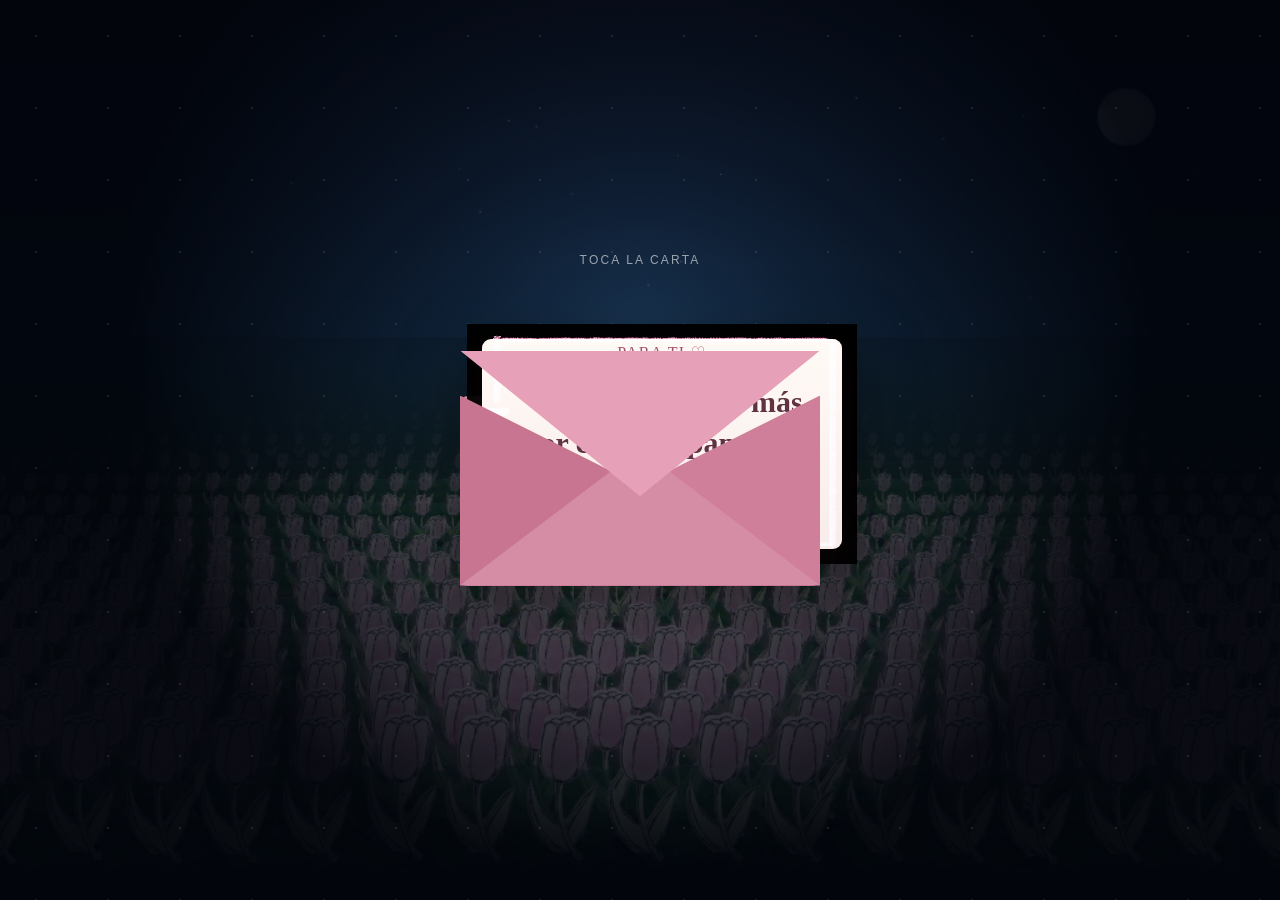
<file: index (1).html>
<!DOCTYPE html>
<html lang="es">
<head>
<meta charset="UTF-8">
<meta name="viewport" content="width=device-width,initial-scale=1,maximum-scale=1,user-scalable=no,viewport-fit=cover">
<meta name="theme-color" content="#030713">
<title>paradox143</title>
<style>
*{box-sizing:border-box;margin:0;padding:0}
html,body{width:100%;height:100%;overflow:hidden;background:#02050a}
body{font-family:Arial,Helvetica,sans-serif;overscroll-behavior:none}
#app{position:fixed;inset:0;width:100vw;height:100vh;height:100dvh;overflow:hidden;background:#02050a;touch-action:none;user-select:none;-webkit-user-select:none}
#scene{position:absolute;inset:0;width:100%;height:100%;display:block;touch-action:none}
#loader{position:fixed;inset:0;z-index:50;background:#000;display:flex;align-items:center;justify-content:center;transition:opacity .45s ease,visibility .45s ease}
#loader.hide{opacity:0;visibility:hidden;pointer-events:none}
.loadBox{width:min(76vw,620px);display:flex;flex-direction:column;align-items:center;gap:14px}
.loadText{color:#fff;font-size:clamp(23px,5vw,40px);font-weight:700}
.loadBar{width:100%;height:clamp(38px,9vh,64px);padding:7px;border:clamp(6px,1vw,9px) solid #bb5c77;border-radius:18px;background:#050505;overflow:hidden}
#loadFill{height:100%;width:0;background:#f1a8c0;border-radius:4px;box-shadow:0 0 10px rgba(244,171,194,.24);transition:width .18s ease}
#fsBtn{position:fixed;right:max(12px,env(safe-area-inset-right));top:max(12px,env(safe-area-inset-top));z-index:20;width:42px;height:42px;border:1px solid rgba(255,255,255,.23);border-radius:12px;background:rgba(4,8,14,.66);color:#fff;font-size:23px;line-height:40px;text-align:center;cursor:pointer;-webkit-tap-highlight-color:transparent}
#tip{position:fixed;left:50%;bottom:max(14px,env(safe-area-inset-bottom));transform:translateX(-50%);z-index:30;padding:8px 12px;border-radius:10px;background:rgba(0,0,0,.75);color:#fff;font-size:12px;opacity:0;pointer-events:none;transition:opacity .25s;white-space:nowrap}
#tip.show{opacity:1}
@media(max-width:600px){#fsBtn{top:10px;right:10px;width:38px;height:38px;line-height:36px;font-size:20px}}


/* =====================================================
   INTRO: CARTA INICIAL
===================================================== */
body.intro-active #fsBtn{opacity:0;pointer-events:none}
#intro{position:fixed;inset:0;z-index:45;display:flex;align-items:center;justify-content:center;background:radial-gradient(circle at 50% 38%,rgba(29,45,72,.42),rgba(2,5,12,.97) 62%);overflow:hidden;transition:opacity .9s ease,visibility .9s ease}
#intro.hide{opacity:0;visibility:hidden;pointer-events:none}
#intro::before{content:"";position:absolute;inset:0;background-image:radial-gradient(circle,#fff 0 1px,transparent 1.2px);background-size:72px 72px;opacity:.10;animation:introDrift 18s linear infinite}
@keyframes introDrift{to{transform:translate3d(-72px,72px,0)}}
.introWrap{position:relative;width:min(92vw,560px);min-height:430px;display:flex;flex-direction:column;align-items:center;justify-content:center;perspective:1200px;padding:24px}
.introHint{position:absolute;top:18px;color:rgba(255,255,255,.58);font-size:12px;letter-spacing:.18em;text-transform:uppercase;transition:opacity .4s}
#intro.open .introHint{opacity:0}
.envelopeStage{position:relative;width:min(78vw,360px);height:235px;cursor:pointer;-webkit-tap-highlight-color:transparent;filter:drop-shadow(0 22px 34px rgba(0,0,0,.42));transform:translateY(18px);transition:transform .9s cubic-bezier(.2,.8,.2,1)}
#intro.open .envelopeStage{transform:translateY(54px)}
.envelopeBody{position:absolute;left:0;right:0;bottom:0;height:190px;border-radius:8px;background:linear-gradient(145deg,#d88ba6,#b85f7e);overflow:visible}
.envelopeBody::before,.envelopeBody::after{content:"";position:absolute;inset:0;z-index:3;pointer-events:none}
.envelopeBody::before{background:#c87592;clip-path:polygon(0 0,56% 53%,0 100%)}
.envelopeBody::after{background:#cf7f9a;clip-path:polygon(100% 0,44% 53%,100% 100%)}
.envFront{position:absolute;left:0;right:0;bottom:0;height:58%;z-index:4;background:#dc91aa;clip-path:polygon(0 100%,50% 0,100% 100%);filter:brightness(.97)}
.envFlap{position:absolute;left:0;right:0;top:0;height:62%;background:#e6a0b7;clip-path:polygon(0 0,100% 0,50% 100%);z-index:5;transform-origin:50% 0;transition:transform .8s cubic-bezier(.2,.75,.2,1),z-index 0s .4s}
#intro.open .envFlap{transform:rotateX(180deg);z-index:1}
.introCard{position:absolute;left:6%;right:6%;bottom:12px;height:210px;z-index:2;border-radius:9px;background:linear-gradient(180deg,#fffaf5,#f8eceb);box-shadow:0 8px 28px rgba(38,10,22,.25);display:flex;flex-direction:column;align-items:center;justify-content:center;text-align:center;padding:26px 24px;color:#5f3341;transition:transform 1s .32s cubic-bezier(.18,.88,.2,1),box-shadow .7s .3s}
#intro.open .introCard{transform:translateY(-174px);box-shadow:0 24px 54px rgba(0,0,0,.35)}
.introCard .forYou{font-family:Georgia,serif;font-size:16px;letter-spacing:.08em;color:#a14e6c;margin-bottom:20px}
.introCard .mainPhrase{font-family:Georgia,serif;font-size:clamp(21px,5vw,30px);line-height:1.35;font-weight:600}
.introCard .heartMark{font-size:20px;margin-top:16px;color:#bd5a7d}
#introContinue{position:absolute;bottom:8px;z-index:10;border:1px solid rgba(255,219,231,.52);border-radius:999px;padding:12px 22px;background:rgba(126,45,73,.58);color:#fff;font-size:13px;letter-spacing:.12em;text-transform:uppercase;opacity:0;transform:translateY(12px);pointer-events:none;transition:opacity .5s 1.05s,transform .5s 1.05s,background .2s;cursor:pointer}
#intro.open #introContinue{opacity:1;transform:translateY(0);pointer-events:auto}
#introContinue:active{transform:scale(.97)}


/* =====================================================
   TRANSICIÓN: 1 TULIPÁN → VARIOS → CAMPO
===================================================== */
#bloomTransition{position:fixed;inset:0;z-index:44;pointer-events:none;display:none;overflow:hidden;background:radial-gradient(circle at 50% 55%,rgba(24,55,58,.25),rgba(2,5,10,0) 58%)}
#bloomTransition.active{display:block}
.bloomTulip{position:absolute;width:54px;height:104px;background-image:url('tulip_atlas.webp');background-size:300% 100%;background-position:100% 0;background-repeat:no-repeat;opacity:0;transform:translate(-50%,18px) scale(.25);filter:drop-shadow(0 0 13px rgba(255,132,191,.6));animation:bloomPop 1.45s cubic-bezier(.18,.88,.2,1) forwards}
@keyframes bloomPop{0%{opacity:0;transform:translate(-50%,22px) scale(.18)}32%{opacity:1}75%{opacity:1;transform:translate(-50%,0) scale(1)}100%{opacity:0;transform:translate(-50%,-14px) scale(1.12)}}

/* =====================================================
   CARTA ESCONDIDA EN EL CAMPO
===================================================== */
#secretLetterBtn{position:fixed;left:76%;top:66%;z-index:18;width:58px;height:45px;border:0;background:transparent;opacity:0;transform:translate(-50%,-50%) scale(.55) rotate(-5deg);pointer-events:none;transition:opacity .7s,transform .7s;cursor:pointer;filter:drop-shadow(0 0 12px rgba(255,200,222,.72));-webkit-tap-highlight-color:transparent}
#secretLetterBtn.visible{opacity:1;transform:translate(-50%,-50%) scale(1) rotate(-5deg);pointer-events:auto;animation:secretGlow 2.2s ease-in-out infinite}
@keyframes secretGlow{50%{filter:drop-shadow(0 0 22px rgba(255,214,228,.95))}}
.miniEnv{position:absolute;inset:0;border-radius:5px;background:#d98ca7;border:1px solid rgba(255,245,248,.5);overflow:hidden}
.miniEnv::before{content:"";position:absolute;left:0;top:0;width:0;height:0;border-left:29px solid transparent;border-right:29px solid transparent;border-top:23px solid #efb2c5}
.miniEnv::after{content:"";position:absolute;left:0;bottom:0;width:0;height:0;border-left:29px solid #c86d8c;border-right:29px solid #d67f9b;border-top:20px solid transparent}
.secretSpark{position:absolute;right:-5px;top:-9px;color:#fff5c8;font-size:16px;text-shadow:0 0 9px #fff3a8}

/* =====================================================
   MINIJUEGO
===================================================== */
#gameOverlay{position:fixed;inset:0;z-index:60;display:none;background:rgba(2,4,10,.78);backdrop-filter:blur(3px);-webkit-backdrop-filter:blur(3px);touch-action:none}
#gameOverlay.show{display:block}
#gameCanvas{position:absolute;inset:0;width:100%;height:100%;display:none;touch-action:none}
#gameCanvas.show{display:block}
.gamePanel{position:absolute;left:50%;top:50%;transform:translate(-50%,-50%);width:min(90vw,520px);padding:28px 24px;border:1px solid rgba(244,175,199,.34);border-radius:18px;background:linear-gradient(180deg,rgba(15,17,31,.97),rgba(7,8,17,.98));box-shadow:0 24px 80px rgba(0,0,0,.55),0 0 35px rgba(205,91,137,.11);color:#fff;text-align:center}
.gamePanel.hidden{display:none}
.gamePanel h2{font-family:Georgia,serif;font-size:clamp(23px,5vw,32px);font-weight:500;margin-bottom:14px}
.gamePanel p{font-size:14px;line-height:1.6;color:rgba(255,255,255,.78);margin-bottom:18px}
.gameBtn{border:1px solid rgba(255,219,232,.45);border-radius:999px;padding:11px 20px;background:rgba(164,73,106,.58);color:#fff;font-weight:600;letter-spacing:.06em;cursor:pointer;margin:5px;-webkit-tap-highlight-color:transparent}
.gameBtn:active{transform:scale(.97)}
#gameHud{position:absolute;left:50%;top:max(12px,env(safe-area-inset-top));transform:translateX(-50%);z-index:64;display:none;align-items:center;gap:16px;padding:8px 14px;border-radius:999px;background:rgba(0,0,0,.48);border:1px solid rgba(255,255,255,.12);color:#fff;font-size:12px;letter-spacing:.05em;white-space:nowrap}
#gameHud.show{display:flex}
#hpText{color:#ff6f93;font-size:17px;letter-spacing:.12em}
#finalLetter{display:none}
#finalLetter.show{display:block}
.finalPaper{margin:0 auto 18px;width:min(100%,430px);padding:28px 25px;background:linear-gradient(180deg,#fffaf5,#f7e9eb);border-radius:10px;color:#5f3341;box-shadow:0 15px 45px rgba(0,0,0,.34)}
.finalPaper .seal{font-size:25px;color:#bd5a7d;margin-bottom:10px}
.finalPaper h2{color:#7e3d55;margin-bottom:16px}
.finalPaper p{color:#694452;font-family:Georgia,serif;font-size:18px;line-height:1.55;margin:0}

/* =====================================================
   ESTILO PIXEL ART
===================================================== */
:root{
  --pixel-pink:#f2a5d9;
  --pixel-pink-2:#ffd1ee;
  --pixel-dark:#08060c;
}

/* Mantener bordes y sprites nítidos, sin suavizado */
.pixelArt,
#pixelLives img,
.pixelFrameOverlay{
  image-rendering:pixelated;
  image-rendering:crisp-edges;
}

/* El marco que enviaste se usa como capa decorativa.
   SCREEN hace que el negro de la imagen desaparezca
   sobre el panel y solo resalte el rosa. */
.introCard,
.gamePanel,
.finalPaper{
  position:relative;
  overflow:visible;
}

.introCard::after,
.gamePanel::after,
.finalPaper::after{
  content:"";
  position:absolute;
  inset:-15px;
  z-index:4;
  pointer-events:none;
  background:url('pixel_frame.png') center/100% 100% no-repeat;
  image-rendering:pixelated;
  image-rendering:crisp-edges;
  mix-blend-mode:screen;
  filter:contrast(1.45) saturate(1.15);
  opacity:.96;
}

.introCard>* ,
.gamePanel>* ,
.finalPaper>*{
  position:relative;
  z-index:5;
}

/* Paneles más retro: menos redondeados y tipografía monoespaciada */
.gamePanel{
  border:0;
  border-radius:2px;
  background:rgba(5,4,10,.97);
  font-family:"Courier New",monospace;
  box-shadow:0 18px 70px rgba(0,0,0,.60),0 0 30px rgba(235,130,198,.12);
}
.gamePanel h2,
.gameBtn{
  font-family:"Courier New",monospace;
}
.gameBtn{
  border-radius:2px;
  border:2px solid var(--pixel-pink);
  background:#140a16;
  box-shadow:3px 3px 0 #5f2d53;
  text-transform:uppercase;
}
.gameBtn:active{
  transform:translate(2px,2px);
  box-shadow:1px 1px 0 #5f2d53;
}

/* HUD con la imagen de los tres corazones que enviaste */
#gameHud{
  border-radius:2px;
  border:2px solid #111;
  background:#faeaf0;
  color:#111;
  box-shadow:4px 4px 0 rgba(0,0,0,.45);
  font-family:"Courier New",monospace;
  font-weight:700;
  gap:11px;
  padding:6px 10px;
}

#pixelLives{
  position:relative;
  width:124px;
  height:34px;
  overflow:hidden;
  background:#faeaf0;
  flex:0 0 124px;
}

#pixelLives img{
  position:absolute;
  inset:0;
  width:124px;
  height:34px;
  object-fit:cover;
  object-position:center 50%;
  filter:contrast(1.1) saturate(1.08);
}

#livesCover{
  position:absolute;
  right:0;
  top:0;
  bottom:0;
  width:0%;
  background:#faeaf0;
  transition:width .16s steps(3,end);
  z-index:2;
}

#phaseText,#timeText{
  min-width:55px;
  text-align:center;
}

/* Carta final con un poco más de estética pixel */
.finalPaper{
  border-radius:1px;
}

@media(max-width:600px){
  #gameHud{gap:7px;padding:5px 7px;font-size:10px}
  #pixelLives{width:96px;height:29px;flex-basis:96px}
  #pixelLives img{width:96px;height:29px}
  .introCard::after,.gamePanel::after,.finalPaper::after{inset:-10px}
}

/* =====================================================
   MÚSICA OPCIONAL: se activa si existe musica.mp3
===================================================== */
#musicBtn{position:fixed;left:max(12px,env(safe-area-inset-left));top:max(12px,env(safe-area-inset-top));z-index:22;width:42px;height:42px;border:1px solid rgba(255,255,255,.20);border-radius:12px;background:rgba(4,8,14,.66);color:#fff;font-size:18px;display:none;align-items:center;justify-content:center;cursor:pointer;-webkit-tap-highlight-color:transparent}
#musicBtn.available{display:flex}
body.intro-active #musicBtn{opacity:0;pointer-events:none}
@media(max-width:600px){#musicBtn{width:38px;height:38px;top:10px;left:10px}}

</style>
</head>
<body class="intro-active">
<div id="app"><canvas id="scene"></canvas></div>
<button id="fsBtn" aria-label="Pantalla completa">⛶</button>
<div id="tip"></div>
<div id="loader"><div class="loadBox"><div class="loadText">Loading...</div><div class="loadBar"><div id="loadFill"></div></div></div></div>


<!-- CARTA DE INTRODUCCIÓN -->
<div id="intro">
  <div class="introWrap">
    <div class="introHint">Toca la carta</div>
    <div class="envelopeStage" id="introEnvelope" role="button" aria-label="Abrir carta">
      <div class="envelopeBody"></div>
      <div class="introCard">
        <div class="forYou">PARA TI ♡</div>
        <div class="mainPhrase">“Te amaré un día más<br>por cada tulipán aquí plantado.”</div>
        <div class="heartMark">♡</div>
      </div>
      <div class="envFront"></div>
      <div class="envFlap"></div>
    </div>
    <button id="introContinue">Entrar al campo ♡</button>
  </div>
</div>

<div id="bloomTransition"></div>

<!-- CARTA ESCONDIDA -->
<button id="secretLetterBtn" aria-label="Carta escondida">
  <span class="miniEnv"></span>
  <span class="secretSpark">✦</span>
</button>

<!-- MINIJUEGO -->
<div id="gameOverlay">
  <canvas id="gameCanvas"></canvas>

  <div id="challengePanel" class="gamePanel">
    <h2>Encontraste otra carta.</h2>
    <p>Está sellada. Para abrirla, sobrevive a los pétalos de luz.<br><br>En celular, arrastra el corazón con el dedo.<br>En computadora, usa WASD o las flechas.</p>
    <button id="startGameBtn" class="gameBtn">Comenzar ♡</button>
    <button id="closeChallengeBtn" class="gameBtn">Volver al campo</button>
  </div>

  <div id="gameHud">
    <span id="phaseText">FASE 1</span>
    <div id="pixelLives" aria-label="3 vidas">
      <img src="pixel_hearts.png" alt="Vidas" class="pixelArt">
      <span id="livesCover"></span>
    </div>
    <span id="timeText">24 s</span>
  </div>

  <div id="losePanel" class="gamePanel hidden">
    <h2>La carta sigue cerrada.</h2>
    <p>Estuviste cerca. Puedes intentarlo otra vez.</p>
    <button id="retryGameBtn" class="gameBtn">Intentar otra vez</button>
    <button id="leaveGameBtn" class="gameBtn">Volver al campo</button>
  </div>

  <div id="finalLetter" class="gamePanel">
    <div class="finalPaper">
      <div class="seal">♡</div>
      <h2>Para ti</h2>
      <p>Y si algún día dudas de cuánto te quiero, vuelve a mirar este campo. Todavía quedan infinitos tulipanes por contar.</p>
    </div>
    <button id="playAgainBtn" class="gameBtn">Jugar otra vez</button>
    <button id="backToFieldBtn" class="gameBtn">Volver al campo ♡</button>
  </div>
</div>

<!-- MÚSICA: si luego subes musica.mp3, se activa automáticamente -->
<audio id="bgMusic" src="musica.mp3" loop preload="auto"></audio>
<button id="musicBtn" aria-label="Música">♫</button>

<script>
const TULIP_SRC='tulip_atlas.webp';
const GRASS_SRC='grass_night.webp';
const PLAYER_HEART_SRC='player_heart.png';
const PIXEL_FRAME_SRC='pixel_frame.png';

const playerHeartImg=new Image();
playerHeartImg.src=PLAYER_HEART_SRC;

const canvas=document.getElementById('scene');
const ctx=canvas.getContext('2d',{alpha:false,desynchronized:true});
const app=document.getElementById('app');
const fill=document.getElementById('loadFill');
const loader=document.getElementById('loader');
const fsBtn=document.getElementById('fsBtn');
const tip=document.getElementById('tip');

const intro=document.getElementById('intro');
const introEnvelope=document.getElementById('introEnvelope');
const introContinue=document.getElementById('introContinue');
const bloomTransition=document.getElementById('bloomTransition');
const secretLetterBtn=document.getElementById('secretLetterBtn');
const gameOverlay=document.getElementById('gameOverlay');
const gameCanvas=document.getElementById('gameCanvas');
const gctx=gameCanvas.getContext('2d');
const challengePanel=document.getElementById('challengePanel');
const startGameBtn=document.getElementById('startGameBtn');
const closeChallengeBtn=document.getElementById('closeChallengeBtn');
const gameHud=document.getElementById('gameHud');
const phaseText=document.getElementById('phaseText');
const livesCover=document.getElementById('livesCover');
const timeText=document.getElementById('timeText');
const losePanel=document.getElementById('losePanel');
const retryGameBtn=document.getElementById('retryGameBtn');
const leaveGameBtn=document.getElementById('leaveGameBtn');
const finalLetter=document.getElementById('finalLetter');
const playAgainBtn=document.getElementById('playAgainBtn');
const backToFieldBtn=document.getElementById('backToFieldBtn');
const bgMusic=document.getElementById('bgMusic');
const musicBtn=document.getElementById('musicBtn');


let W=1,H=1,DPR=1;
let worldX=0,drag=false,startX=0,startWorld=0,lastX=0,lastT=0,velocity=0;
let rows=[],skyCanvas,groundGlow,flowerFrames=[],plainFrames=[],currentFrame=0;
let raf=0,inertiaRAF=0;

let introDone=false;
let secretShown=false;
let musicOn=false;

let gameRunning=false;
let gameRAF=0;
let gameStart=0;
let gameLast=0;
let gameSpawn=0;
let gameHP=3;
let gameInvulnUntil=0;
let gameProjectiles=[];
let gamePointer=false;
let gameDPR=1;
let gameW=1,gameH=1;
let arena={x:0,y:0,w:0,h:0};
let heart={x:0,y:0,r:10,speed:260};
const keys={};
const GAME_DURATION=24;


const mem=navigator.deviceMemory||4;
const cores=navigator.hardwareConcurrency||4;
const VERY_LOW=(mem<=2)||(cores<=2);
const MEDIUM=(mem<=4)||(cores<=4);

function clamp(v,a,b){return Math.max(a,Math.min(b,v))}
function mod(n,m){return((n%m)+m)%m}
function hash(n){const x=Math.sin(n*12.9898+78.233)*43758.5453;return x-Math.floor(x)}
function showTip(text){tip.textContent=text;tip.classList.add('show');setTimeout(()=>tip.classList.remove('show'),2200)}
function loadImg(src){return new Promise((resolve,reject)=>{const image=new Image();image.onload=()=>resolve(image);image.onerror=reject;image.src=src})}

function makeGroundGlow(){
  const c=document.createElement('canvas'); c.width=160; c.height=42;
  const g=c.getContext('2d');
  const gr=g.createRadialGradient(80,21,0,80,21,80);
  gr.addColorStop(0,'rgba(255,232,129,.28)');
  gr.addColorStop(.25,'rgba(176,255,130,.24)');
  gr.addColorStop(.55,'rgba(91,224,112,.12)');
  gr.addColorStop(1,'rgba(55,170,85,0)');
  g.fillStyle=gr; g.fillRect(0,0,160,42); return c;
}

function buildFlowerFrames(atlas){
  flowerFrames=[]; plainFrames=[];
  for(let f=0;f<3;f++){
    const simple=document.createElement('canvas'); simple.width=100; simple.height=192;
    const sg=simple.getContext('2d'); sg.drawImage(atlas,f*100,0,100,192,0,0,100,192); plainFrames.push(simple);
    const c=document.createElement('canvas'); c.width=166; c.height=192;
    const g=c.getContext('2d');
    const halo=g.createRadialGradient(83,43,2,83,43,57);
    halo.addColorStop(0,'rgba(255,247,177,.98)');
    halo.addColorStop(.16,'rgba(255,209,116,.78)');
    halo.addColorStop(.37,'rgba(255,151,126,.54)');
    halo.addColorStop(.58,'rgba(255,116,190,.30)');
    halo.addColorStop(.80,'rgba(246,94,181,.11)');
    halo.addColorStop(1,'rgba(246,94,181,0)');
    g.fillStyle=halo; g.fillRect(20,0,126,108);
    g.drawImage(atlas,f*100,0,100,192,33,0,100,192); flowerFrames.push(c);
  }
}

function buildSky(){
  skyCanvas=document.createElement('canvas');
  skyCanvas.width=Math.max(1,Math.round(W*DPR)); skyCanvas.height=Math.max(1,Math.round(H*DPR));
  const s=skyCanvas.getContext('2d'); s.setTransform(DPR,0,0,DPR,0,0);
  const portrait=H>W;
  const bg=s.createLinearGradient(0,0,0,H);
  bg.addColorStop(0,'#030713');
  bg.addColorStop(.22,'#081a31');
  bg.addColorStop(portrait?.46:.41,'#103451');
  bg.addColorStop(portrait?.61:.52,'#0d2a3e');
  bg.addColorStop(portrait?.72:.64,'#0a1d16');
  bg.addColorStop(1,'#040906');
  s.fillStyle=bg; s.fillRect(0,0,W,H);

  const haloY=portrait?H*.34:H*.38;
  const halo=s.createRadialGradient(W*.5,haloY,0,W*.5,haloY,Math.max(W,H)*.44);
  halo.addColorStop(0,'rgba(65,114,164,.20)');
  halo.addColorStop(.48,'rgba(32,72,105,.08)');
  halo.addColorStop(1,'rgba(20,45,70,0)');
  s.fillStyle=halo; s.fillRect(0,0,W,H*.76);

  const starCount=VERY_LOW?18:(MEDIUM?30:42);
  s.fillStyle='#edf5ff';
  for(let i=0;i<starCount;i++){
    s.globalAlpha=.28+hash(i*4.3)*.56;
    s.beginPath(); s.arc(hash(i*7.1)*W,hash(i*11.3)*H*.34,.55+hash(i*3.2)*.85,0,Math.PI*2); s.fill();
  }
  s.globalAlpha=1;

  const mx=portrait?W*.82:W*.88, my=portrait?H*.10:H*.13;
  const mr=clamp(Math.min(W,H)*.055,15,29);
  const moon=s.createRadialGradient(mx-mr*.25,my-mr*.25,1,mx,my,mr);
  moon.addColorStop(0,'#fffef5'); moon.addColorStop(.58,'#e8eeff'); moon.addColorStop(1,'#aeb9d8');
  s.fillStyle=moon; s.beginPath(); s.arc(mx,my,mr,0,Math.PI*2); s.fill();
}

function buildRows(){
  const portrait=H>W;
  let base,farCount;
  if(portrait){
    farCount=7;
    base=[
      {bottom:72,w:5,h:9,density:48,opacity:.012,speed:.07,grassH:6,grassOpacity:0,glow:false},
      {bottom:69,w:7,h:12,density:43,opacity:.028,speed:.10,grassH:8,grassOpacity:0,glow:false},
      {bottom:66,w:9,h:16,density:38,opacity:.055,speed:.14,grassH:10,grassOpacity:.01,glow:false},
      {bottom:63,w:11,h:20,density:34,opacity:.10,speed:.18,grassH:13,grassOpacity:.035,glow:false},
      {bottom:60,w:14,h:26,density:30,opacity:.18,speed:.23,grassH:17,grassOpacity:.08,glow:false},
      {bottom:56,w:17,h:32,density:27,opacity:.29,speed:.29,grassH:23,grassOpacity:.18,glow:true},
      {bottom:52,w:21,h:40,density:24,opacity:.43,speed:.36,grassH:30,grassOpacity:.32,glow:true},
      {bottom:48,w:25,h:48,density:22,opacity:.56,speed:.43,grassH:36,grassOpacity:.48,glow:true},
      {bottom:44,w:30,h:58,density:20,opacity:.66,speed:.50,grassH:44,grassOpacity:.59,glow:true},
      {bottom:39,w:36,h:69,density:18,opacity:.75,speed:.58,grassH:52,grassOpacity:.68,glow:true},
      {bottom:34,w:43,h:83,density:16,opacity:.82,speed:.66,grassH:60,grassOpacity:.75,glow:true},
      {bottom:28,w:51,h:98,density:14,opacity:.88,speed:.74,grassH:69,grassOpacity:.81,glow:true},
      {bottom:21,w:60,h:115,density:12,opacity:.93,speed:.82,grassH:78,grassOpacity:.87,glow:true},
      {bottom:14,w:70,h:134,density:10,opacity:.97,speed:.91,grassH:88,grassOpacity:.92,glow:true},
      {bottom:7,w:82,h:157,density:8,opacity:1,speed:.98,grassH:98,grassOpacity:.95,glow:true},
      {bottom:1,w:94,h:180,density:7,opacity:1,speed:1.04,grassH:108,grassOpacity:.97,glow:true}
    ];
  }else{
    farCount=5;
    base=[
      {bottom:58,w:5,h:10,density:72,opacity:.012,speed:.07,grassH:6,grassOpacity:0,glow:false},
      {bottom:55,w:7,h:13,density:62,opacity:.030,speed:.10,grassH:8,grassOpacity:0,glow:false},
      {bottom:52,w:9,h:17,density:54,opacity:.070,speed:.15,grassH:12,grassOpacity:.035,glow:false},
      {bottom:49,w:12,h:23,density:47,opacity:.15,speed:.22,grassH:19,grassOpacity:.12,glow:false},
      {bottom:46,w:15,h:29,density:43,opacity:.28,speed:.29,grassH:25,grassOpacity:.28,glow:true},
      {bottom:43,w:18,h:35,density:42,opacity:.48,speed:.38,grassH:32,grassOpacity:.60,glow:true},
      {bottom:40,w:21,h:40,density:38,opacity:.64,speed:.43,grassH:36,grassOpacity:.70,glow:true},
      {bottom:37,w:24,h:46,density:35,opacity:.69,speed:.48,grassH:40,grassOpacity:.73,glow:true},
      {bottom:34,w:28,h:53,density:32,opacity:.74,speed:.54,grassH:45,grassOpacity:.76,glow:true},
      {bottom:31,w:32,h:61,density:29,opacity:.79,speed:.60,grassH:50,grassOpacity:.79,glow:true},
      {bottom:27,w:37,h:70,density:27,opacity:.84,speed:.66,grassH:56,grassOpacity:.82,glow:true},
      {bottom:23,w:42,h:80,density:24,opacity:.88,speed:.72,grassH:62,grassOpacity:.85,glow:true},
      {bottom:19,w:48,h:91,density:22,opacity:.92,speed:.78,grassH:68,grassOpacity:.87,glow:true},
      {bottom:14,w:54,h:103,density:20,opacity:.95,speed:.84,grassH:76,grassOpacity:.90,glow:true},
      {bottom:9,w:61,h:116,density:18,opacity:.98,speed:.91,grassH:84,grassOpacity:.92,glow:true},
      {bottom:4,w:69,h:132,density:16,opacity:1,speed:1,grassH:94,grassOpacity:.95,glow:true}
    ];
  }

  const sizeScale=portrait?clamp(W/390,.82,1.12):clamp(H/390,.86,1.15);
  rows=base.map((a,i)=>{
    const spacing=W/a.density;
    const idealW=a.w*sizeScale, idealH=a.h*sizeScale;
    const w=Math.min(idealW,spacing*1.13);
    const h=idealH*(w/idealW);
    return{
      baseY:H*(1-a.bottom/100),w,h,spacing,speed:a.speed,alpha:a.opacity,
      phase:(i%2?.50:0)+(hash(i*19.3)-.5)*.10,index:i,
      grassH:a.grassH*sizeScale,grassAlpha:a.grassOpacity,
      horizon:i<farCount,glow:a.glow
    };
  });
}

function drawGroundBase(){
  const portrait=H>W;
  const horizon=portrait?H*.28:H*.405;
  const floor=ctx.createLinearGradient(0,horizon,0,H);
  floor.addColorStop(0,'rgba(13,40,35,.16)');
  floor.addColorStop(.10,'rgba(16,42,25,.55)');
  floor.addColorStop(.25,'#0d2415');
  floor.addColorStop(.60,'#08160d');
  floor.addColorStop(1,'#030805');
  ctx.fillStyle=floor; ctx.fillRect(0,horizon,W,H-horizon);
}

function drawGrassBand(grass,row){
  if(row.grassAlpha<=.005)return;
  const th=row.grassH;
  const tw=th*(grass.width/grass.height);
  const y=row.baseY+th*.08;
  const off=mod(worldX*(row.speed*.72),tw);
  ctx.globalAlpha=row.grassAlpha*.72;
  for(let x=-tw*2+off;x<W+tw*2;x+=tw){ctx.drawImage(grass,x,y-th,tw,th)}
  ctx.globalAlpha=1;
}

function drawTulip(row,j,x,time){
  const seed=j*31.71+row.index*173.9;
  const depth=row.index/Math.max(1,rows.length-1);
  const jitter=(hash(seed)-.5)*row.spacing*.10;
  const vertical=(hash(seed+9)-.5)*row.h*.035;
  const sway=(VERY_LOW||row.horizon)?0:Math.sin(time*.00110+seed)*row.w*.012;
  const xx=x+jitter+sway, yy=row.baseY+vertical;

  if(!row.horizon){
    ctx.globalAlpha=row.alpha*(.08+.17*depth);
    ctx.drawImage(groundGlow,xx-row.w*.90,yy-row.h*.025,row.w*1.80,Math.max(6,row.h*.22));
  }

  if(!row.glow){
    ctx.globalAlpha=row.alpha;
    ctx.drawImage(plainFrames[currentFrame],xx-row.w*.5,yy-row.h,row.w,row.h);
    ctx.globalAlpha=1; return;
  }

  const scale=row.h/192, compW=166*scale;
  ctx.globalAlpha=row.alpha;
  ctx.drawImage(flowerFrames[currentFrame],xx-compW*.5,yy-row.h,compW,row.h);
  ctx.globalAlpha=1;
}

function drawDistanceMist(){
  const portrait=H>W;
  const top=portrait?H*.24:H*.375;
  const bottom=portrait?H*.52:H*.585;
  const mist=ctx.createLinearGradient(0,top,0,bottom);
  if(portrait){
    mist.addColorStop(0,'rgba(7,23,38,.88)');
    mist.addColorStop(.18,'rgba(9,30,43,.67)');
    mist.addColorStop(.38,'rgba(11,38,43,.43)');
    mist.addColorStop(.62,'rgba(12,39,35,.18)');
    mist.addColorStop(.82,'rgba(10,32,24,.06)');
    mist.addColorStop(1,'rgba(9,27,18,0)');
  }else{
    mist.addColorStop(0,'rgba(10,35,51,.72)');
    mist.addColorStop(.22,'rgba(12,43,49,.52)');
    mist.addColorStop(.46,'rgba(13,44,40,.29)');
    mist.addColorStop(.70,'rgba(11,36,28,.10)');
    mist.addColorStop(1,'rgba(9,28,18,0)');
  }
  ctx.fillStyle=mist; ctx.fillRect(0,top,W,bottom-top);
}

function render(grass){
  ctx.setTransform(DPR,0,0,DPR,0,0);
  ctx.clearRect(0,0,W,H);
  ctx.drawImage(skyCanvas,0,0,skyCanvas.width,skyCanvas.height,0,0,W,H);
  drawGroundBase();
  const now=performance.now();
  let lastHorizon=-1;
  for(let i=0;i<rows.length;i++)if(rows[i].horizon)lastHorizon=i;

  for(let r=0;r<rows.length;r++){
    const row=rows[r];
    drawGrassBand(grass,row);
    const phase=row.phase*row.spacing;
    const off=mod(worldX*row.speed+phase,row.spacing);
    const start=-row.spacing*2+off;
    const count=Math.ceil(W/row.spacing)+5;
    for(let j=0;j<count;j++){
      const x=start+j*row.spacing+row.spacing*.5;
      drawTulip(row,j+r*101,x,now);
    }
    if(r===lastHorizon)drawDistanceMist();
  }

  const fg=ctx.createLinearGradient(0,H*.84,0,H);
  fg.addColorStop(0,'rgba(5,14,8,0)'); fg.addColorStop(1,'rgba(3,8,5,.25)');
  ctx.fillStyle=fg; ctx.fillRect(0,H*.84,W,H*.16);
}

function schedule(grass){if(raf)return;raf=requestAnimationFrame(()=>{raf=0;render(grass)})}

function resize(grass){
  W=Math.max(1,app.clientWidth); H=Math.max(1,app.clientHeight);
  let targetDpr,maxPixels;
  if(VERY_LOW){targetDpr=.92;maxPixels=520000}
  else if(MEDIUM){targetDpr=1.05;maxPixels=920000}
  else{targetDpr=Math.min(window.devicePixelRatio||1,1.30);maxPixels=1350000}
  const allowed=Math.sqrt(maxPixels/(W*H));
  DPR=clamp(Math.min(targetDpr,allowed),.80,1.30);
  canvas.width=Math.max(1,Math.round(W*DPR)); canvas.height=Math.max(1,Math.round(H*DPR));
  canvas.style.width=W+'px'; canvas.style.height=H+'px';
  buildSky(); buildRows(); schedule(grass);
}

function startInertia(grass){
  cancelAnimationFrame(inertiaRAF); let previous=performance.now();
  function step(now){
    if(drag)return;
    const dt=Math.min(32,now-previous); previous=now;
    velocity*=Math.pow(.925,dt/16.67);
    if(Math.abs(velocity)<.07){velocity=0;return}
    worldX+=velocity*(dt/16.67); schedule(grass); inertiaRAF=requestAnimationFrame(step);
  }
  inertiaRAF=requestAnimationFrame(step);
}



/* =====================================================
   INTRODUCCIÓN Y MÚSICA
===================================================== */
introEnvelope.addEventListener('click',()=>intro.classList.add('open'));

function tryStartMusic(){
  bgMusic.volume=.35;
  const p=bgMusic.play();
  if(p&&p.then){
    p.then(()=>{musicOn=true;musicBtn.textContent='♫'}).catch(()=>{});
  }
}

function playBloomTransition(){
  bloomTransition.innerHTML='';
  const points=[
    [50,66,0],[39,69,.24],[61,69,.24],[29,72,.44],[48,73,.44],[70,72,.44],
    [20,77,.62],[34,80,.62],[54,80,.62],[73,79,.62],[85,76,.62]
  ];
  points.forEach(([x,y,d],i)=>{
    const t=document.createElement('span');
    t.className='bloomTulip';
    t.style.left=x+'%';
    t.style.top=y+'%';
    t.style.animationDelay=d+'s';
    t.style.width=(i===0?68:(46+Math.random()*22))+'px';
    t.style.height=(i===0?130:(90+Math.random()*42))+'px';
    bloomTransition.appendChild(t);
  });
  bloomTransition.classList.add('active');
  setTimeout(()=>{bloomTransition.classList.remove('active');bloomTransition.innerHTML=''},2200);
}

introContinue.addEventListener('click',()=>{
  tryStartMusic();
  introDone=true;
  document.body.classList.remove('intro-active');
  playBloomTransition();
  intro.classList.add('hide');
  setTimeout(()=>{intro.style.display='none'},950);
  setTimeout(()=>showTip('Arrastra el campo. Hay algo escondido…'),1250);
});

bgMusic.addEventListener('canplay',()=>musicBtn.classList.add('available'),{once:true});
bgMusic.addEventListener('error',()=>musicBtn.classList.remove('available'));

musicBtn.addEventListener('click',()=>{
  if(bgMusic.paused){
    bgMusic.play().then(()=>{musicOn=true;musicBtn.textContent='♫'}).catch(()=>{});
  }else{
    bgMusic.pause();musicOn=false;musicBtn.textContent='♪';
  }
});

function maybeRevealSecret(){
  if(!introDone||secretShown)return;
  if(Math.abs(worldX)>Math.max(220,W*.55)){
    secretShown=true;
    secretLetterBtn.classList.add('visible');
  }
}

secretLetterBtn.addEventListener('click',()=>{
  gameOverlay.classList.add('show');
  challengePanel.classList.remove('hidden');
  losePanel.classList.add('hidden');
  finalLetter.classList.remove('show');
  gameHud.classList.remove('show');
  gameCanvas.classList.remove('show');
  if(!bgMusic.paused)bgMusic.volume=.18;
});

closeChallengeBtn.addEventListener('click',closeGameOverlay);
leaveGameBtn.addEventListener('click',closeGameOverlay);
backToFieldBtn.addEventListener('click',closeGameOverlay);

function closeGameOverlay(){
  gameRunning=false;
  cancelAnimationFrame(gameRAF);
  gameOverlay.classList.remove('show');
  gameCanvas.classList.remove('show');
  gameHud.classList.remove('show');
  if(!bgMusic.paused)bgMusic.volume=.35;
}

/* =====================================================
   MINIJUEGO DE PÉTALOS
===================================================== */
function resizeGame(){
  gameW=window.innerWidth;
  gameH=window.innerHeight;
  gameDPR=Math.min(window.devicePixelRatio||1,1.6);
  gameCanvas.width=Math.max(1,Math.round(gameW*gameDPR));
  gameCanvas.height=Math.max(1,Math.round(gameH*gameDPR));
  gameCanvas.style.width=gameW+'px';
  gameCanvas.style.height=gameH+'px';
  gctx.setTransform(gameDPR,0,0,gameDPR,0,0);
  const portrait=gameH>gameW;
  arena=portrait
    ?{x:gameW*.08,y:gameH*.20,w:gameW*.84,h:gameH*.62}
    :{x:gameW*.18,y:gameH*.16,w:gameW*.64,h:gameH*.68};
  heart.r=clamp(Math.min(gameW,gameH)*.020,8,11);
  if(!gameRunning){heart.x=arena.x+arena.w*.5;heart.y=arena.y+arena.h*.72}
  clampHeart();
}

function clampHeart(){
  heart.x=clamp(heart.x,arena.x+heart.r,arena.x+arena.w-heart.r);
  heart.y=clamp(heart.y,arena.y+heart.r,arena.y+arena.h-heart.r);
}

function resetGame(){
  resizeGame();
  gameHP=3;
  gameProjectiles=[];
  gameInvulnUntil=0;
  gameSpawn=0;
  heart.x=arena.x+arena.w*.5;
  heart.y=arena.y+arena.h*.72;
  updateGameHud(1,GAME_DURATION);
}

function startPetalGame(){
  challengePanel.classList.add('hidden');
  losePanel.classList.add('hidden');
  finalLetter.classList.remove('show');
  gameCanvas.classList.add('show');
  gameHud.classList.add('show');
  resetGame();
  gameRunning=true;
  gameStart=performance.now();
  gameLast=gameStart;
  gameRAF=requestAnimationFrame(gameLoop);
}

startGameBtn.addEventListener('click',startPetalGame);
retryGameBtn.addEventListener('click',startPetalGame);
playAgainBtn.addEventListener('click',startPetalGame);

function updateGameHud(phase,seconds){
  phaseText.textContent='FASE '+phase;
  /* Oculta desde la derecha 0, 1, 2 o 3 corazones. */
  livesCover.style.width=((3-gameHP)/3*100)+'%';
  timeText.textContent=Math.max(0,Math.ceil(seconds))+' s';
}

function spawnProjectile(phase){
  const r=phase===1?7:(phase===2?8:9);
  let x,y,vx,vy;
  const speed=phase===1?115:(phase===2?150:185);

  if(phase===1){
    x=arena.x+Math.random()*arena.w;
    y=arena.y-r-6;
    vx=(Math.random()-.5)*35;
    vy=speed*(.8+Math.random()*.4);
  }else if(phase===2){
    if(Math.random()<.5){
      x=Math.random()<.5?arena.x-r-6:arena.x+arena.w+r+6;
      y=arena.y+Math.random()*arena.h;
      vx=(x<arena.x?1:-1)*speed*(.85+Math.random()*.35);
      vy=(Math.random()-.5)*70;
    }else{
      x=arena.x+Math.random()*arena.w;
      y=arena.y-r-6;
      vx=(Math.random()-.5)*85;
      vy=speed;
    }
  }else{
    const edge=Math.floor(Math.random()*4);
    if(edge===0){x=arena.x-r;y=arena.y+Math.random()*arena.h}
    else if(edge===1){x=arena.x+arena.w+r;y=arena.y+Math.random()*arena.h}
    else if(edge===2){x=arena.x+Math.random()*arena.w;y=arena.y-r}
    else{x=arena.x+Math.random()*arena.w;y=arena.y+arena.h+r}
    const dx=heart.x-x,dy=heart.y-y,len=Math.hypot(dx,dy)||1;
    vx=dx/len*speed;vy=dy/len*speed;
  }
  gameProjectiles.push({x,y,vx,vy,r,rot:Math.random()*Math.PI,spin:(Math.random()-.5)*4});
}

function drawHeart(x,y,r,alpha=1){
  gctx.save();
  gctx.globalAlpha=alpha;
  gctx.imageSmoothingEnabled=false;

  /* El fondo negro del sprite desaparece con SCREEN. */
  if(playerHeartImg.complete && playerHeartImg.naturalWidth){
    const size=r*5.2;
    gctx.globalCompositeOperation='screen';
    gctx.drawImage(
      playerHeartImg,
      x-size*.5,
      y-size*.5,
      size,
      size
    );
    gctx.globalCompositeOperation='source-over';
  }else{
    /* Respaldo por si la imagen todavía no cargó. */
    gctx.fillStyle='#f39ae4';
    const p=Math.max(2,Math.round(r*.42));
    const cells=[
      [-2,-2],[-1,-3],[0,-2],[1,-3],[2,-2],
      [-3,-1],[-2,-1],[-1,-1],[0,-1],[1,-1],[2,-1],[3,-1],
      [-2,0],[-1,0],[0,0],[1,0],[2,0],
      [-1,1],[0,1],[1,1],[0,2]
    ];
    cells.forEach(([cx,cy])=>gctx.fillRect(Math.round(x+cx*p),Math.round(y+cy*p),p,p));
  }

  gctx.restore();
}

function drawPetal(p){
  gctx.save();
  gctx.translate(p.x,p.y);
  gctx.rotate(p.rot);
  gctx.beginPath();
  gctx.ellipse(0,0,p.r*.62,p.r*1.25,0,0,Math.PI*2);
  gctx.fillStyle='rgba(255,150,194,.92)';
  gctx.shadowColor='rgba(255,130,186,.95)';
  gctx.shadowBlur=12;
  gctx.fill();
  gctx.restore();
}

/* Marco de arena construido con MUCHOS píxeles pequeños. */
function pixelTone(i){
  const tones=['#ffd0ee','#f4afd9','#eb8fca','#d977b7'];
  return tones[Math.abs(i)%tones.length];
}

function drawTinyPixelHeart(cx,cy,px){
  const shape=[
    [-2,-1],[-1,-2],[0,-1],[1,-2],[2,-1],
    [-3,0],[-2,0],[-1,0],[0,0],[1,0],[2,0],[3,0],
    [-2,1],[-1,1],[0,1],[1,1],[2,1],
    [-1,2],[0,2],[1,2],[0,3]
  ];
  gctx.fillStyle='#f5abd9';
  shape.forEach(([x,y])=>gctx.fillRect(Math.round(cx+x*px),Math.round(cy+y*px),px,px));
}

function drawPixelArenaFrame(){
  gctx.save();
  gctx.imageSmoothingEnabled=false;

  const px=clamp(Math.floor(Math.min(gameW,gameH)/130),3,6);
  const step=px;
  const x0=Math.round(arena.x/px)*px;
  const y0=Math.round(arena.y/px)*px;
  const x1=Math.round((arena.x+arena.w)/px)*px;
  const y1=Math.round((arena.y+arena.h)/px)*px;

  /* Muchos cuadritos para que el margen se vea claramente pixelado. */
  let k=0;
  for(let x=x0;x<=x1;x+=step){
    gctx.fillStyle=pixelTone(k++);
    gctx.fillRect(x,y0,px,px);
    gctx.fillRect(x,y0+px,px,px);
    gctx.fillStyle=pixelTone(k+2);
    gctx.fillRect(x,y1-px,px,px);
    gctx.fillRect(x,y1,px,px);
  }
  for(let y=y0;y<=y1;y+=step){
    gctx.fillStyle=pixelTone(k++);
    gctx.fillRect(x0,y,px,px);
    gctx.fillRect(x0+px,y,px,px);
    gctx.fillStyle=pixelTone(k+1);
    gctx.fillRect(x1-px,y,px,px);
    gctx.fillRect(x1,y,px,px);
  }

  /* Tres corazones pequeños como el marco de referencia. */
  const hp=Math.max(2,px-1);
  drawTinyPixelHeart(x0+px*.5,y0+arena.h*.34,hp);
  drawTinyPixelHeart(x0+px*.5,y0+arena.h*.68,hp);
  drawTinyPixelHeart(x0+arena.w*.78,y1-px*.5,hp);

  gctx.restore();
}

function gameLoop(now){
  if(!gameRunning)return;
  const dt=Math.min(.034,(now-gameLast)/1000);
  gameLast=now;
  const elapsed=(now-gameStart)/1000;
  const left=GAME_DURATION-elapsed;
  const phase=elapsed<8?1:(elapsed<16?2:3);

  const dx=(keys.ArrowRight||keys.d?1:0)-(keys.ArrowLeft||keys.a?1:0);
  const dy=(keys.ArrowDown||keys.s?1:0)-(keys.ArrowUp||keys.w?1:0);
  if(dx||dy){
    const len=Math.hypot(dx,dy)||1;
    heart.x+=dx/len*heart.speed*dt;
    heart.y+=dy/len*heart.speed*dt;
    clampHeart();
  }

  const interval=phase===1?.42:(phase===2?.29:.19);
  gameSpawn+=dt;
  while(gameSpawn>=interval){gameSpawn-=interval;spawnProjectile(phase)}

  for(let i=gameProjectiles.length-1;i>=0;i--){
    const p=gameProjectiles[i];
    p.x+=p.vx*dt;p.y+=p.vy*dt;p.rot+=p.spin*dt;
    if(p.x<arena.x-80||p.x>arena.x+arena.w+80||p.y<arena.y-80||p.y>arena.y+arena.h+80){
      gameProjectiles.splice(i,1);continue;
    }
    if(now>gameInvulnUntil&&Math.hypot(p.x-heart.x,p.y-heart.y)<p.r+heart.r*.72){
      gameHP--;
      gameInvulnUntil=now+900;
      gameProjectiles.splice(i,1);
      if(gameHP<=0){finishGame(false);return}
    }
  }

  gctx.setTransform(gameDPR,0,0,gameDPR,0,0);
  gctx.clearRect(0,0,gameW,gameH);

  const shade=gctx.createRadialGradient(gameW*.5,gameH*.48,10,gameW*.5,gameH*.48,Math.max(gameW,gameH)*.75);
  shade.addColorStop(0,'rgba(15,20,37,.18)');
  shade.addColorStop(1,'rgba(0,0,0,.48)');
  gctx.fillStyle=shade;gctx.fillRect(0,0,gameW,gameH);

  drawPixelArenaFrame();

  gameProjectiles.forEach(drawPetal);
  const blink=now<gameInvulnUntil?(Math.floor(now/90)%2?.28:1):1;
  drawHeart(heart.x,heart.y,heart.r,blink);
  updateGameHud(phase,left);

  if(left<=0){finishGame(true);return}
  gameRAF=requestAnimationFrame(gameLoop);
}

function finishGame(win){
  gameRunning=false;
  cancelAnimationFrame(gameRAF);
  gameCanvas.classList.remove('show');
  gameHud.classList.remove('show');
  if(win){
    finalLetter.classList.add('show');
    if(!bgMusic.paused)bgMusic.volume=.35;
  }else{
    losePanel.classList.remove('hidden');
  }
}

window.addEventListener('keydown',e=>{keys[e.key]=true;if(gameRunning&&['ArrowUp','ArrowDown','ArrowLeft','ArrowRight',' '].includes(e.key))e.preventDefault()},{passive:false});
window.addEventListener('keyup',e=>{keys[e.key]=false});

function moveHeartToPointer(e){
  const rect=gameCanvas.getBoundingClientRect();
  heart.x=e.clientX-rect.left;
  heart.y=e.clientY-rect.top;
  clampHeart();
}

gameCanvas.addEventListener('pointerdown',e=>{if(!gameRunning)return;gamePointer=true;gameCanvas.setPointerCapture?.(e.pointerId);moveHeartToPointer(e)});
gameCanvas.addEventListener('pointermove',e=>{if(gameRunning&&gamePointer)moveHeartToPointer(e)});
gameCanvas.addEventListener('pointerup',e=>{gamePointer=false;try{gameCanvas.releasePointerCapture?.(e.pointerId)}catch(_){}});
gameCanvas.addEventListener('pointercancel',()=>{gamePointer=false});
window.addEventListener('resize',()=>{if(gameOverlay.classList.contains('show'))resizeGame()});

async function init(){
  fill.style.width='12%';
  const [atlas,grass]=await Promise.all([
    loadImg(TULIP_SRC),
    loadImg(GRASS_SRC),
    loadImg(PLAYER_HEART_SRC),
    loadImg(PIXEL_FRAME_SRC),
    loadImg('pixel_hearts.png')
  ]).then(v=>[v[0],v[1]]);
  fill.style.width='48%';
  buildFlowerFrames(atlas); groundGlow=makeGroundGlow();
  fill.style.width='72%'; resize(grass); fill.style.width='92%';

  app.addEventListener('pointerdown',e=>{
    drag=true; cancelAnimationFrame(inertiaRAF); startX=lastX=e.clientX; startWorld=worldX; lastT=performance.now(); velocity=0;
    try{app.setPointerCapture(e.pointerId)}catch(_){}
  },{passive:true});

  app.addEventListener('pointermove',e=>{
    if(!drag)return;
    const now=performance.now(),dt=Math.max(1,now-lastT);
    worldX=startWorld+(e.clientX-startX);
    maybeRevealSecret();
    velocity=(e.clientX-lastX)/dt*16;
    lastX=e.clientX; lastT=now; schedule(grass);
  },{passive:true});

  const release=e=>{
    if(!drag)return; drag=false;
    try{if(app.hasPointerCapture(e.pointerId))app.releasePointerCapture(e.pointerId)}catch(_){}
    startInertia(grass);
  };
  app.addEventListener('pointerup',release,{passive:true});
  app.addEventListener('pointercancel',release,{passive:true});
  app.addEventListener('contextmenu',e=>e.preventDefault());

  let resizeTimer;
  const queueResize=()=>{clearTimeout(resizeTimer);resizeTimer=setTimeout(()=>resize(grass),120)};
  window.addEventListener('resize',queueResize);
  window.addEventListener('orientationchange',()=>setTimeout(()=>resize(grass),250));
  if(window.visualViewport)window.visualViewport.addEventListener('resize',queueResize);

  setInterval(()=>{currentFrame=(currentFrame+1)%3;schedule(grass)},VERY_LOW?340:(MEDIUM?285:250));

  fill.style.width='100%';
  setTimeout(()=>loader.classList.add('hide'),260);
}

fsBtn.addEventListener('click',async()=>{
  try{
    if(document.fullscreenElement||document.webkitFullscreenElement){
      const exit=document.exitFullscreen||document.webkitExitFullscreen;
      if(exit)await exit.call(document);
      return;
    }
    const element=document.documentElement;
    const request=element.requestFullscreen||element.webkitRequestFullscreen||element.msRequestFullscreen;
    if(!request)throw new Error('fullscreen');
    await request.call(element);
  }catch(_){showTip('Tu navegador no permitió pantalla completa.')}
});

function updateFsIcon(){fsBtn.textContent=(document.fullscreenElement||document.webkitFullscreenElement)?'×':'⛶'}
document.addEventListener('fullscreenchange',updateFsIcon);
document.addEventListener('webkitfullscreenchange',updateFsIcon);

requestAnimationFrame(()=>setTimeout(()=>{
  init().catch(()=>{
    fill.style.width='100%'; showTip('No se pudo iniciar el campo.');
    setTimeout(()=>loader.classList.add('hide'),250);
  });
},20));
</script>
</body>
</html>
</file>
